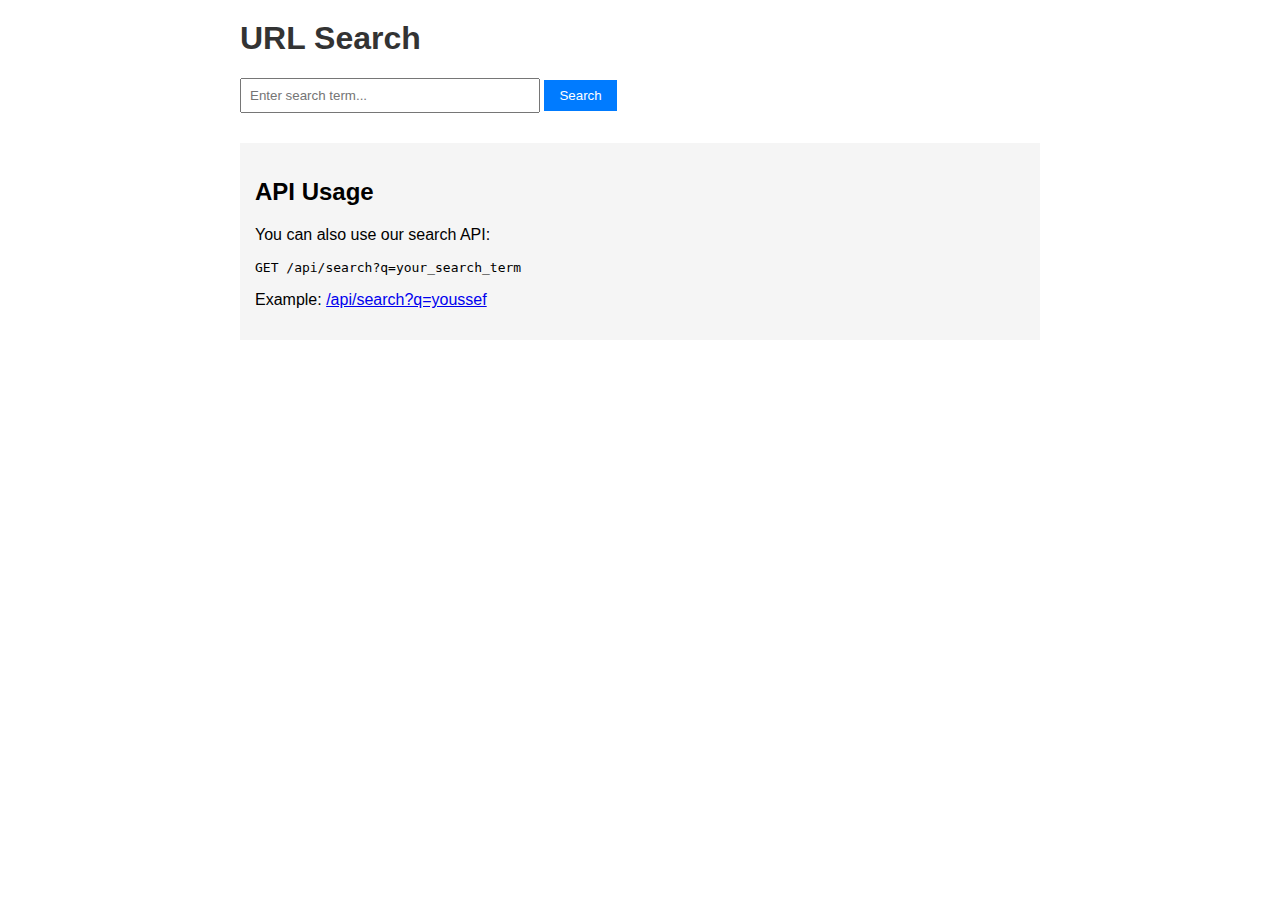
<file: templates/index.html>
<html>
  <head>
    <title>URL Search</title>
    <style>
      body {
        font-family: Arial, sans-serif;
        max-width: 800px;
        margin: 0 auto;
        padding: 20px;
      }
      h1 {
        color: #333;
      }
      .search-box {
        margin: 20px 0;
      }
      input[type="text"] {
        padding: 8px;
        width: 300px;
      }
      button {
        padding: 8px 15px;
        background: #007bff;
        color: white;
        border: none;
        cursor: pointer;
      }
      button:hover {
        background: #0056b3;
      }
      .result {
        margin: 10px 0;
        padding: 10px;
        border: 1px solid #ddd;
      }
      .result a {
        color: #007bff;
        text-decoration: none;
      }
      .result a:hover {
        text-decoration: underline;
      }
      .api-info {
        margin-top: 30px;
        padding: 15px;
        background: #f5f5f5;
      }
    </style>
  </head>
  <body>
    <h1>URL Search</h1>
    <div class="search-box">
      <form action="/search" method="get">
        <input
          type="text"
          name="q"
          placeholder="Enter search term..."
          required
        />
        <button type="submit">Search</button>
      </form>
    </div>

    <div class="api-info">
      <h2>API Usage</h2>
      <p>You can also use our search API:</p>
      <code>GET /api/search?q=your_search_term</code>
      <p>
        Example:
        <a href="/api/search?q=youssef" target="_blank"
          >/api/search?q=youssef</a
        >
      </p>
    </div>
  </body>
</html>
</file>
